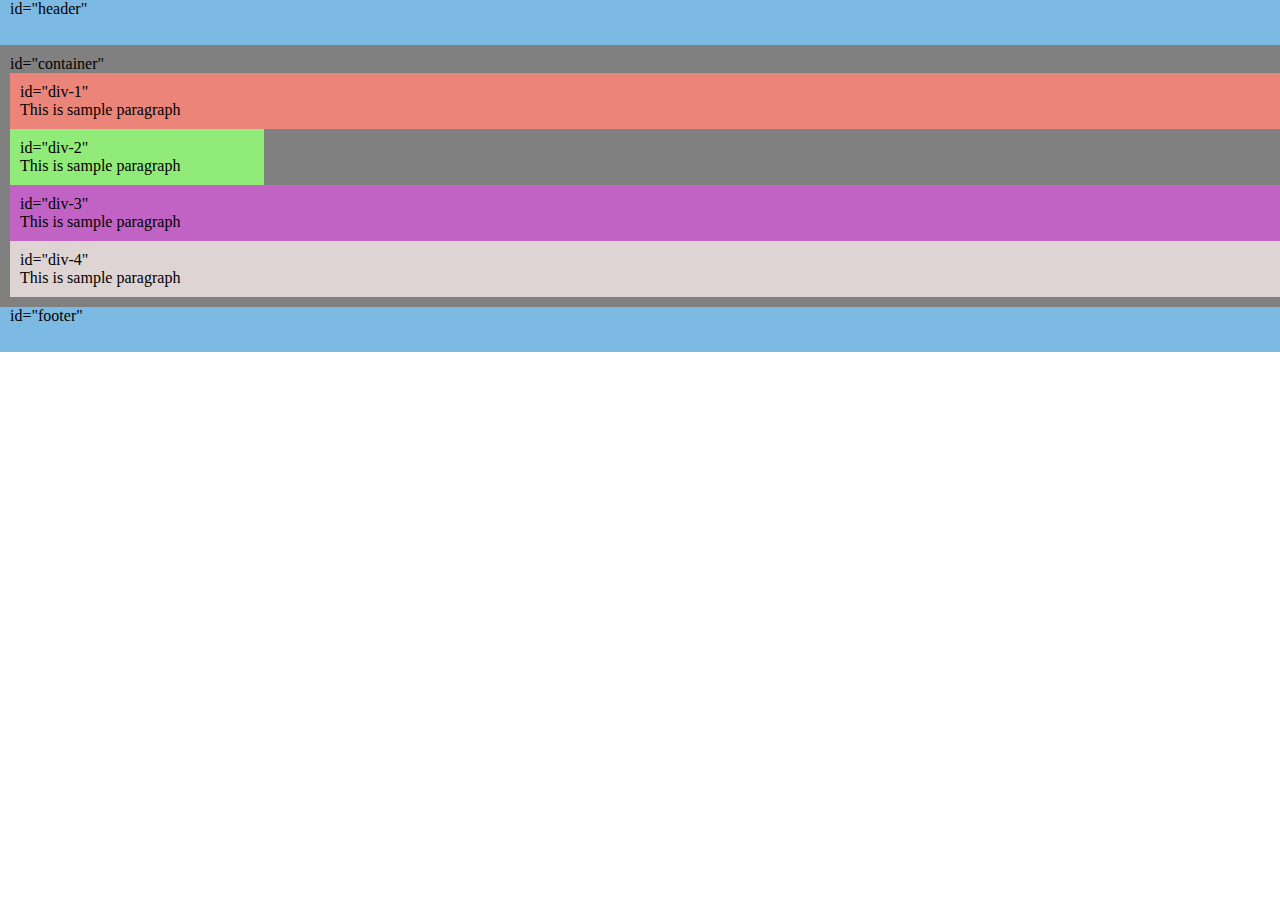
<file: Task1/index.html>
<!DOCTYPE html>
<html lang="en">
<head>
        <meta charset="UTF-8">
        <meta name="viewport" content="width=device-width, initial-scale=1.0">
        <title>Default Page</title>
        <link rel="stylesheet" href="/Task1/Style.css">
</head>
<body>
    <header>id="header"</header>
    <main>
        <div id="container">
            id="container"
            <div id="div-1">
                id="div-1"
                <p>This is sample paragraph</p>
            </div>
            <div id="div-2">
                id="div-2"
                <p>This is sample paragraph</p>
            </div>
            <div id="div-3">
                id="div-3"
                <p>This is sample paragraph</p>
            </div>
            <div id="div-4">
                id="div-4"
                <p>This is sample paragraph</p>
            </div>
        </div>
    </main>
    <footer>id="footer"</footer>
</body>
</file>
<file: Task1/Style.css>
*{
    margin: 0;
    padding: 0;
    box-sizing: border-box;
}
html,body{
    height: 100%;
    width: 100%;
}
header{
    background-color: #7dbae3;
    text-align: left;
    padding-left: 10px;
    height: 5vh;
}
footer{
    background-color: #7dbae3;
    text-align: left;
    padding-left: 10px;
    height: 5vh;
}
#container{
    background-color: grey;
    padding-left: 10px;
    padding-right: 0px;
    padding-top: 10px;
    padding-bottom: 10px;
    display: flexbox;
}
#div-1{
    background-color: #eb8579;
    width: 100%;
    padding: 10px;
}
#div-2{
    background-color: #90eb79;
    padding: 10px;
    width: 20%;
}
#div-3{
    background-color: #c163c4;
    width: 100%;
    padding: 10px;
}
#div-4{
    background-color: #ddd4d3;
    width: 100%;
    padding: 10px;
}
</file>
